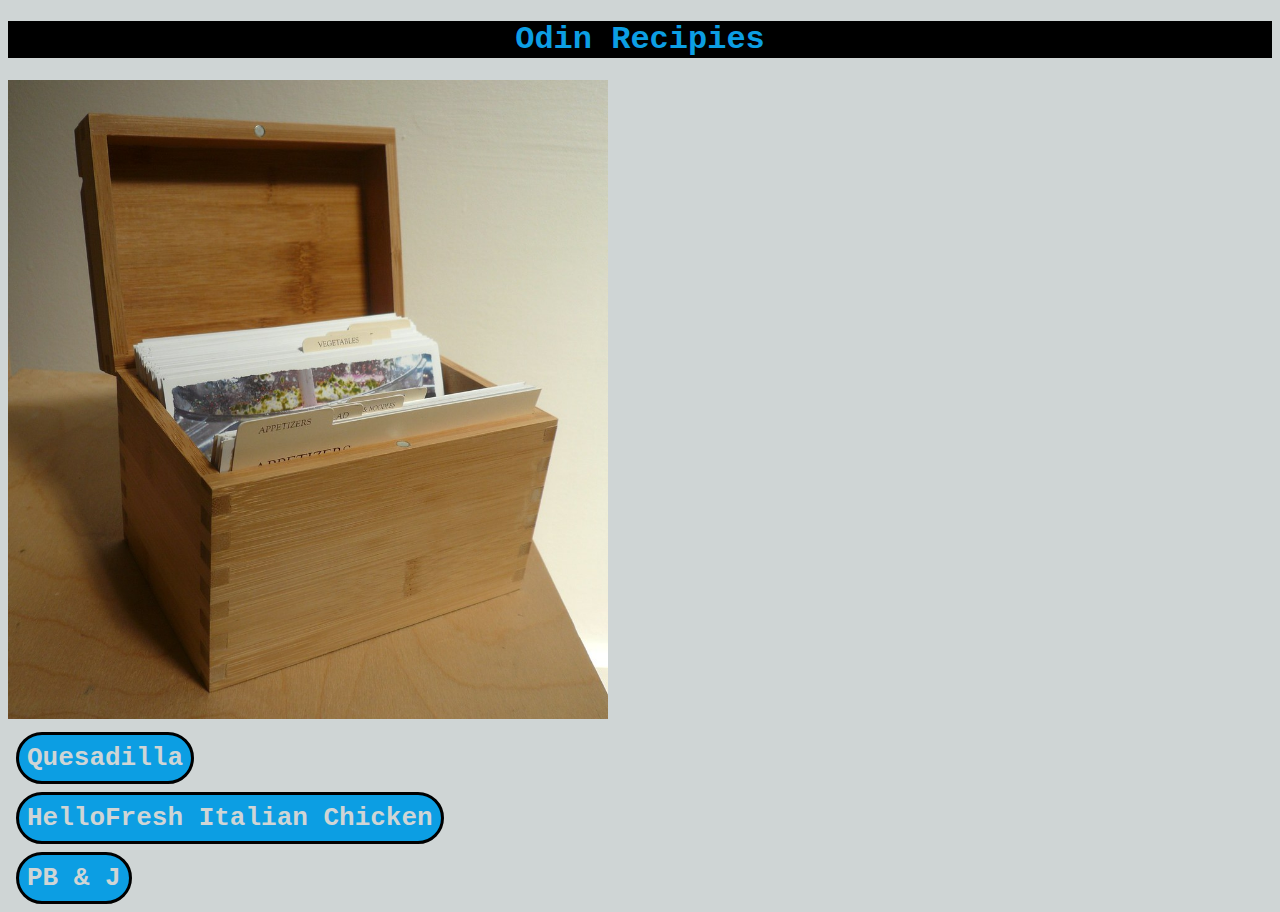
<file: index.html>
<!DOCTYPE html>
<html lang="en">
    <head>
        <meta name="viewport" content="width=device-width, initial-scale=1.0">
        <meta http-equiv="Content-Type" content="text/html; charset=UTF-8">
        <title>Odin Recipes Home Page</title>
        <link rel="stylesheet" href=".//style.css">
    </head>
    <body>
        <h1>Odin Recipies</h1>
        <img src="./images/recipebox.jpg" alt="A recipe box">
        <button class="indexbutton"><a href="file:///home/greg/repos/odin-recipes/recipes/quesadilla.html" class="homelinks">Quesadilla</a></button>
        <button class="indexbutton"><a href="file:///home/greg/repos/odin-recipes/recipes/italianchicken.html" class="homelinks">HelloFresh Italian Chicken</a></button>
        <button class="indexbutton"><a href="file:///home/greg/repos/odin-recipes/recipes/pbj.html" class="homelinks">PB &amp; J</a></button>    
    </body>
</html>
</file>
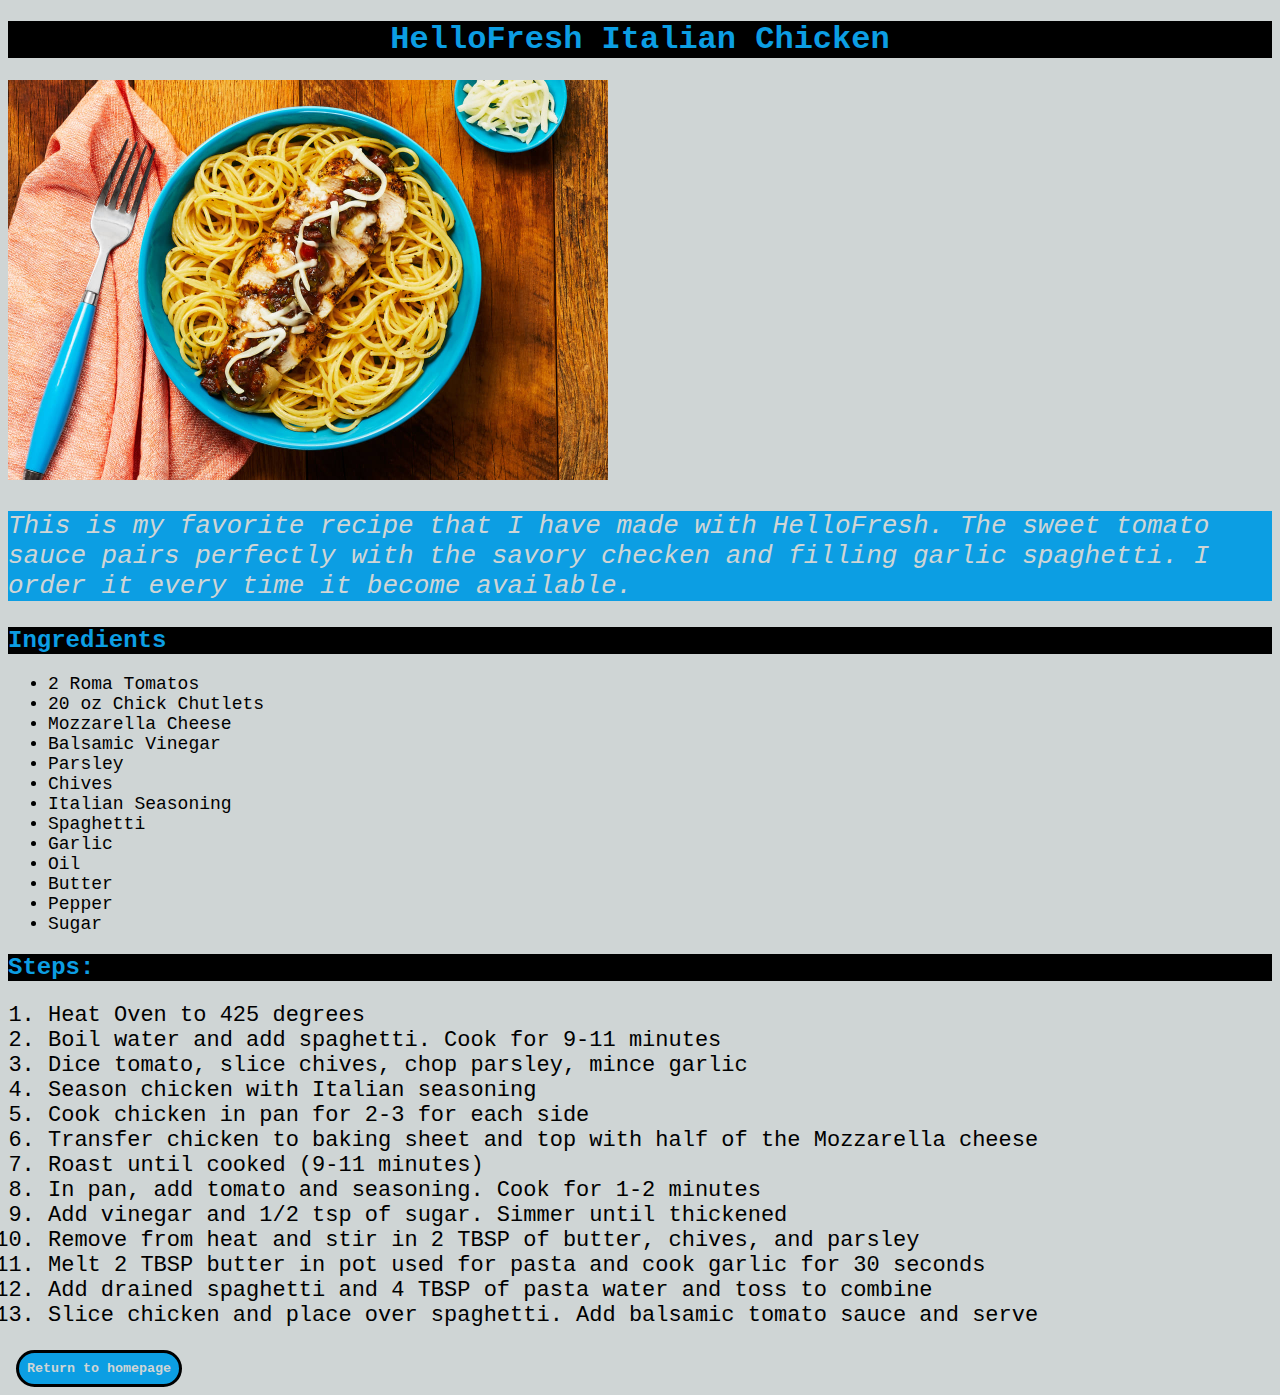
<file: recipes/italianchicken.html>
<!DOCTYPE html>
<html lang="en">
<head>
    <meta charset="UTF-8">
    <title>HelloFresh Italian Chicken</title>
    <link rel="stylesheet" href="../style.css"></link>
</head>
<body>
    <h1>HelloFresh Italian Chicken</h1>
    <img src="../images/italianchicken.jpg" alt="HelloFresh Italian chicken">
    <p>This is my favorite recipe that I have made with HelloFresh. The sweet tomato sauce pairs perfectly with the savory checken and filling garlic spaghetti. I order it every time it become available.</p>
    <h2>Ingredients</h2>
        <ul>
            <li>2 Roma Tomatos</li>
            <li>20 oz Chick Chutlets</li>
            <li>Mozzarella Cheese</li>
            <li>Balsamic Vinegar</li>
            <li>Parsley</li>
            <li>Chives</li>
            <li>Italian Seasoning</li>
            <li>Spaghetti</li>
            <li>Garlic</li>
            <li>Oil</li>
            <li>Butter</li>
            <li>Pepper</li>
            <li>Sugar</li>
        </ul>
    <h2>Steps:</h2>
        <ol>
            <li>Heat Oven to 425 degrees</li>
            <li>Boil water and add spaghetti. Cook for 9-11 minutes</li>
            <li>Dice tomato, slice chives, chop parsley, mince garlic</li>
            <li>Season chicken with Italian seasoning</li>
            <li>Cook chicken in pan for 2-3 for each side</li>
            <li>Transfer chicken to baking sheet and top with half of the Mozzarella cheese</li>
            <li>Roast until cooked (9-11 minutes)</li>
            <li>In pan, add tomato and seasoning. Cook for 1-2 minutes</li>
            <li>Add vinegar and 1/2 tsp of sugar. Simmer until thickened</li>
            <li>Remove from heat and stir in 2 TBSP of butter, chives, and parsley</li>
            <li>Melt 2 TBSP butter in pot used for pasta and cook garlic for 30 seconds</li>
            <li>Add drained spaghetti and 4 TBSP of pasta water and toss to combine</li>
            <li>Slice chicken and place over spaghetti. Add balsamic tomato sauce and serve</li>
        </ol>
    <button class="indexbutton"><a href="../index.html" class="returnlinks">Return to homepage</a></button>
</body>
</html>
</file>
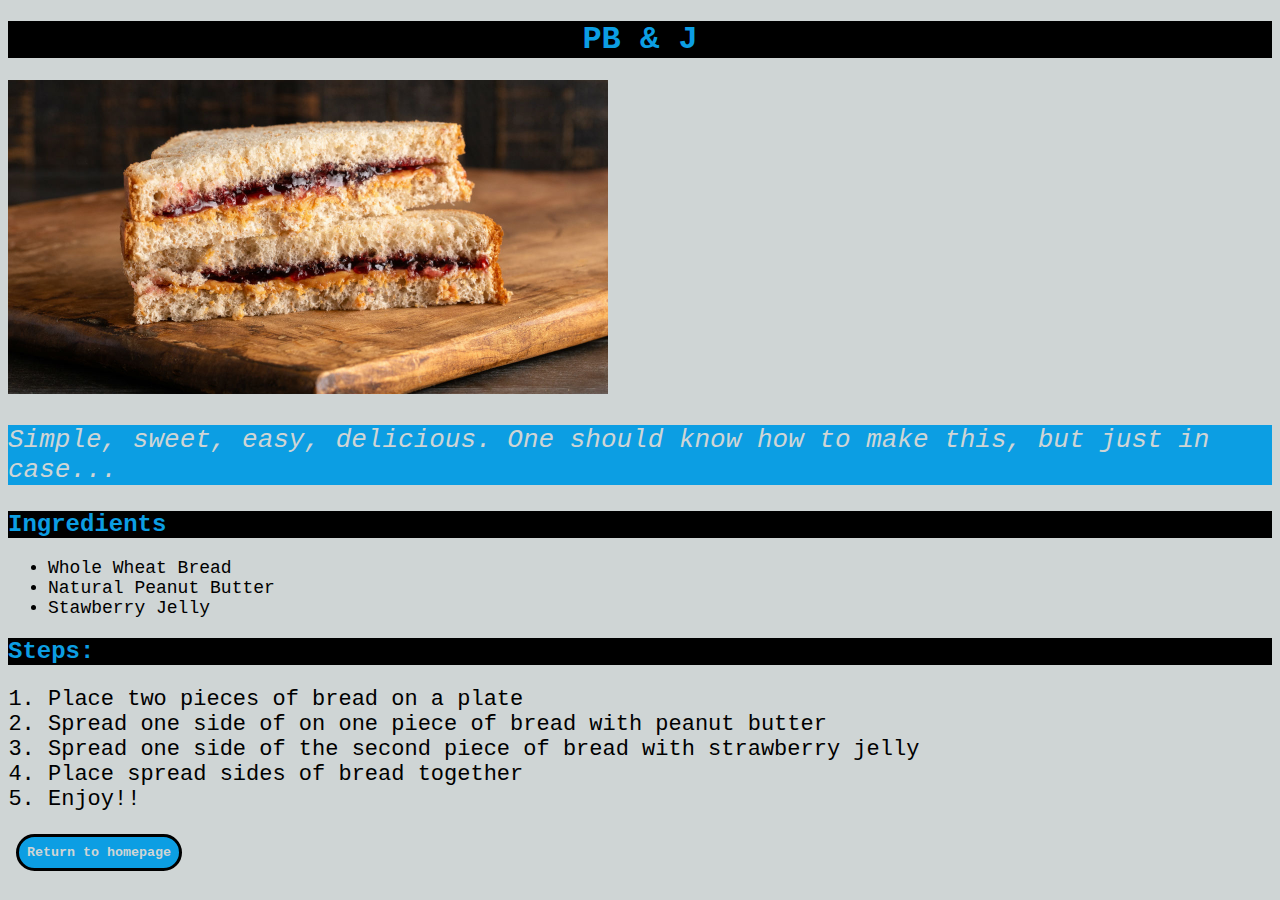
<file: recipes/pbj.html>
<!DOCTYPE html>
<html lang="en">
<head>
    <meta charset="UTF-8">
    <title>PB & J</title>
    <link rel="stylesheet" href="../style.css"></link>
</head>
<body>
<h1>PB & J</h1>
<img src="../images/pbj.jpg" alt="peanut butter and jelly on whole wheat bread">
<p>Simple, sweet, easy, delicious. One should know how to make this, but just in case...</p>
<h2>Ingredients</h2>
    <ul>
        <li>Whole Wheat Bread</li>
        <li>Natural Peanut Butter</li>
        <li>Stawberry Jelly</li>
    </ul>
<h2>Steps: </h2>
    <ol>
        <li>Place two pieces of bread on a plate</li>
        <li>Spread one side of on one piece of bread with peanut butter</li>
        <li>Spread one side of the second piece of bread with strawberry jelly</li>
        <li>Place spread sides of bread together</li>
        <li>Enjoy!!</li>
    </ol>
    <button class="indexbutton"><a href="../index.html" class="returnlinks">Return to homepage</a></button>
</body>
</html>
</file>
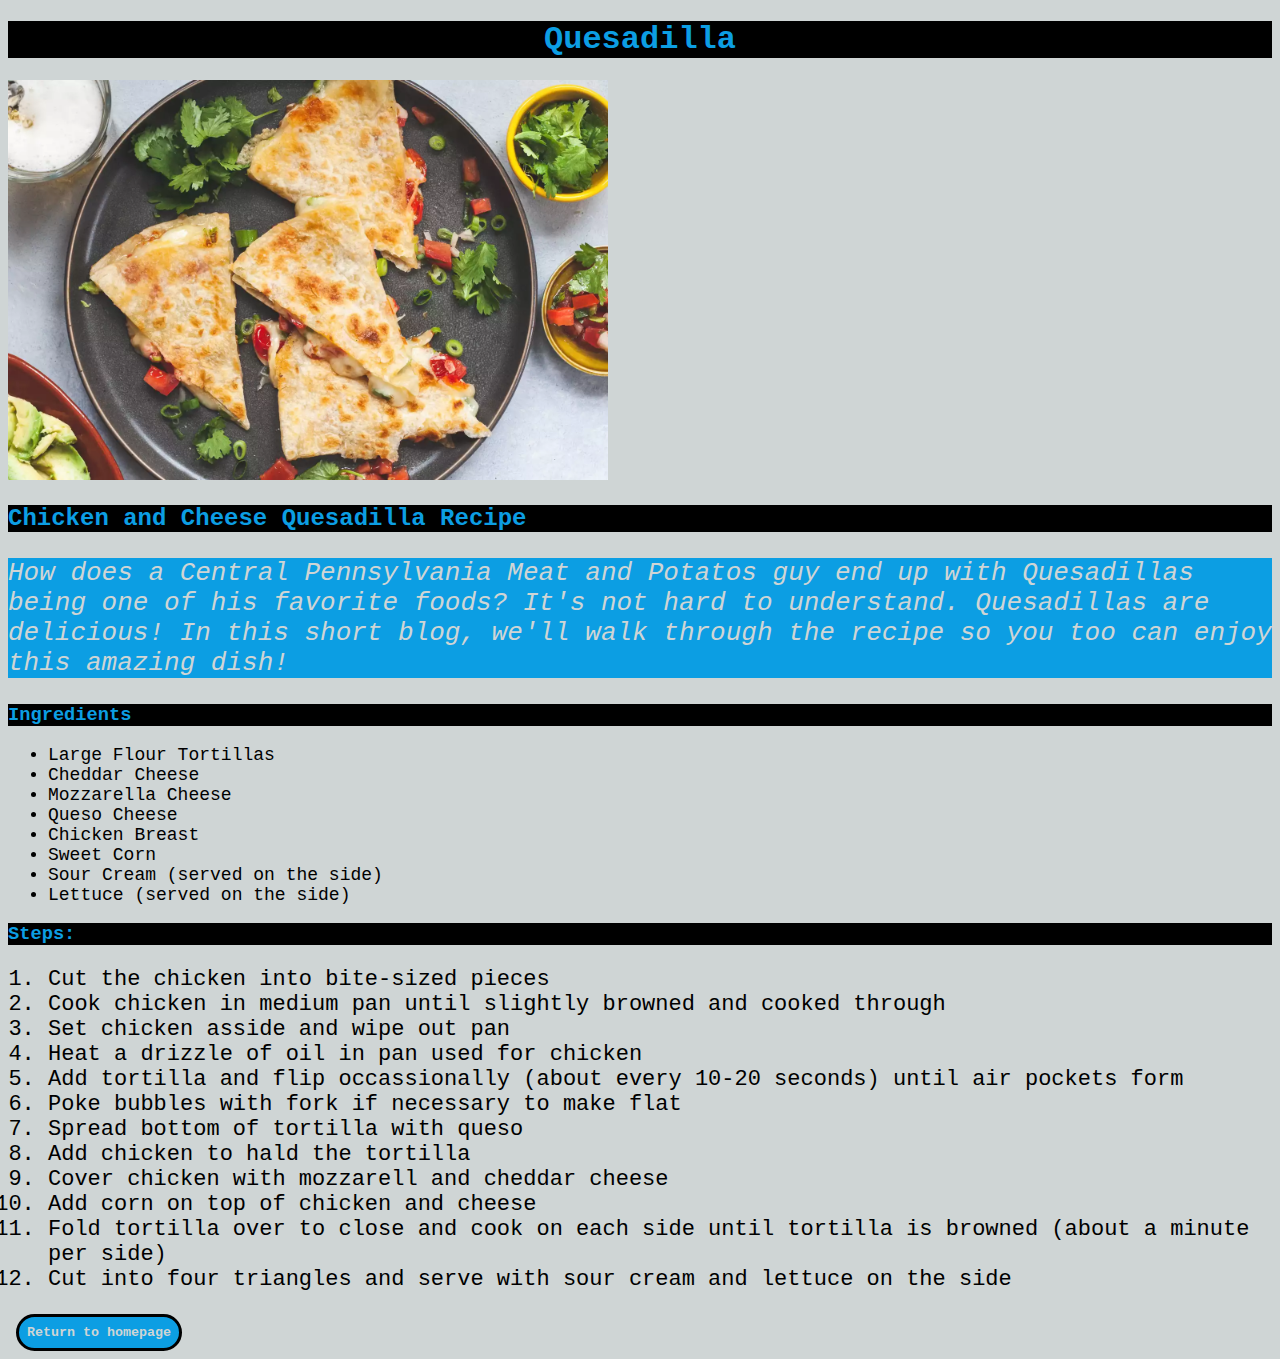
<file: recipes/quesadilla.html>
<!DOCTYPE html>
<html lang="en">
    <head>
    <meta charset="UTF-8">
    <title>Quesadilla</title>
    <link rel="stylesheet" href="../style.css"></link>
    </head>
<body>
    <h1>Quesadilla</h1>
        <img src="../images/quesadillapic.jpg" alt="a picture of a quesadilla">
    <h2>Chicken and Cheese Quesadilla Recipe</h2>
    <p>How does a Central Pennsylvania Meat and Potatos guy end up with Quesadillas being one of his favorite foods? It's not hard to understand. Quesadillas are delicious! In this short blog, we'll walk through the recipe so you too can enjoy this amazing dish! </p>
    <h3>Ingredients</h3>
        <ul>
            <li>Large Flour Tortillas</li>
            <li>Cheddar Cheese</li>
            <li>Mozzarella Cheese</li>
            <li>Queso Cheese</li>
            <li>Chicken Breast</li>
            <li>Sweet Corn</li>
            <li>Sour Cream (served on the side)</li>
            <li>Lettuce (served on the side)</li>
        </ul>
    <h3>Steps: </h3>
        <ol>
            <li>Cut the chicken into bite-sized pieces</li>
            <li>Cook chicken in medium pan until slightly browned and cooked through</li>
            <li>Set chicken asside and wipe out pan</li>
            <li>Heat a drizzle of oil in pan used for chicken</li>
            <li>Add tortilla and flip occassionally (about every 10-20 seconds) until air pockets form</li>
            <li>Poke bubbles with fork if necessary to make flat</li>
            <li>Spread bottom of tortilla with queso</li>
            <li>Add chicken to hald the tortilla</li>
            <li>Cover chicken with mozzarell and cheddar cheese</li>
            <li>Add corn on top of chicken and cheese</li>
            <li>Fold tortilla over to close and cook on each side until tortilla is browned (about a minute per side)</li>
            <li>Cut into four triangles and serve with sour cream and lettuce on the side</li>
        </ol>
    <button class="indexbutton"><a href="../index.html" class="returnlinks">Return to homepage</a></button>
</body>
</html>
</file>
<file: style.css>
* {
    background-color: #CFD5D5;
    font-family: 'Courier New', Courier, monospace;
/*    border: 2px solid red;  */
}
h1 { 
    text-align: center;
    font-weight: 700;
}

h1, h2, h3 {
    color: #0C9EE3;
    background-color: black;
}

img {
    height: auto;
    width: 600px;
}

p {
    font-size: 26px;
    font-style: italic;
    background-color: #0C9EE3;
    color: #CFD5D5;
}

ul {
    font-size: 18px;
}

ol {
    font-size: 22px;
}

.homelinks {
    font-size: 26px;
    background-color: #0C9EE3;
}

.returnlinks {
    background-color: #0c9ee3;
}

a {
    text-decoration: none;
}

a:link {
    color:#CFD5D5
}

a:visited {
    color: black
}

a:hover {
    color:white;
}

a:active {
    color:white;
}
.indexbutton {
    display: block;
    margin: 8px;
    background-color: #0C9EE3;
    color: black;
    font-weight: 700;
    border: 3px solid black;
    border-radius: 50px;
    padding: 8px;
}
</file>
